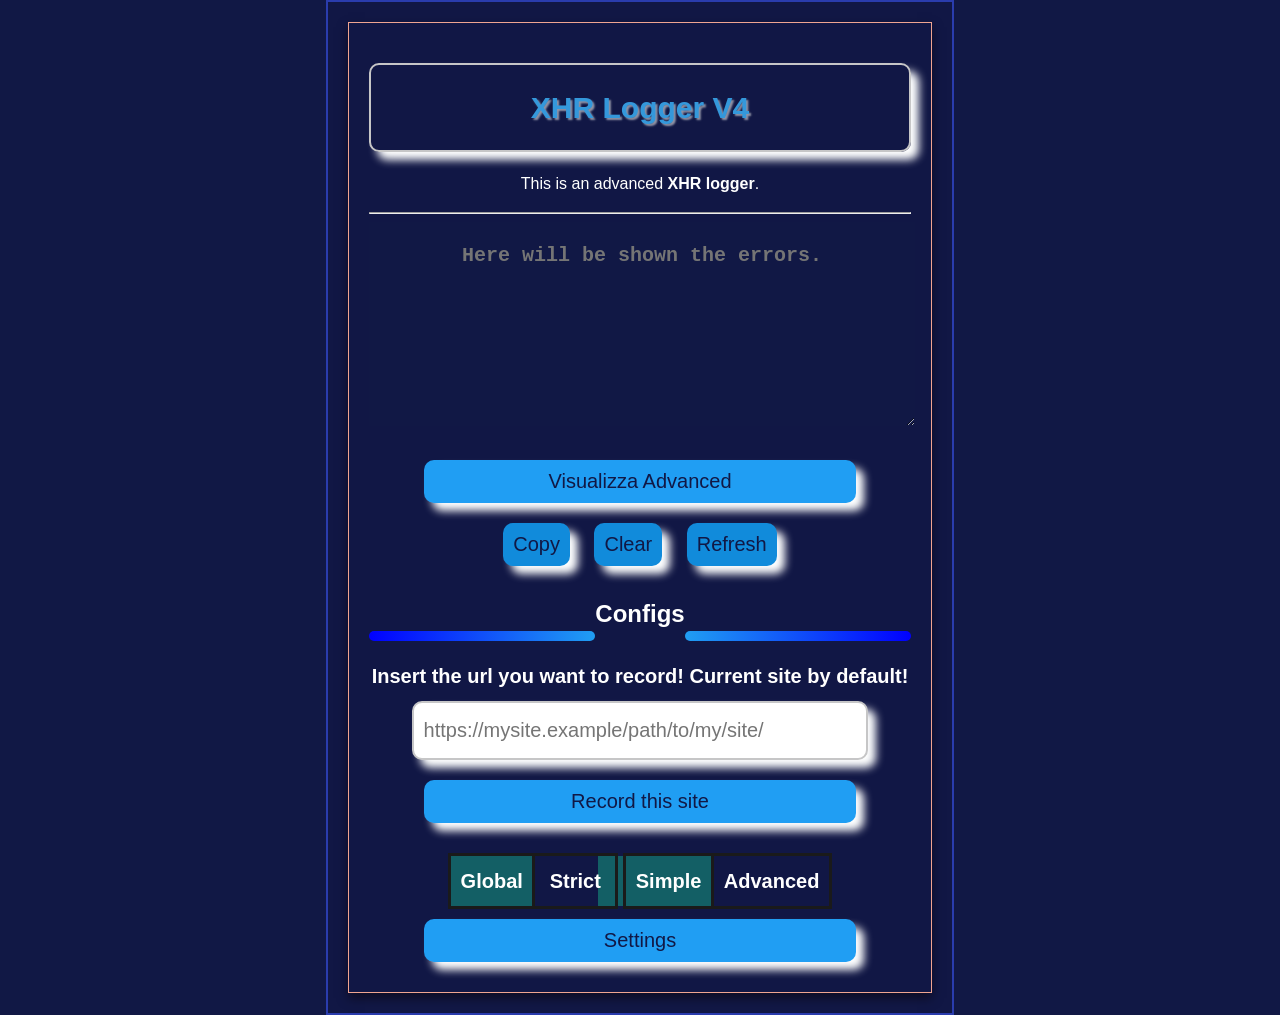
<file: actions/index.html>
<!DOCTYPE html>
<html lang="en">

<head>
    <meta charset="UTF-8">
    <meta name="viewport" content="width=device-width, initial-scale=1.0">
    <title>XHR Logger v4</title>
    <link rel="stylesheet" href="../css/style.css">
    <script src="../js/script.js"></script>
    <style>
        #results {
            display: none;
        }

        #json {
            display: block;
        }

        #on_offE {
            display: none;
        }
        #message{
            display: none;
        }
        .error{
            color: red;
            font-weight: bold;
            font-family: 'Courier New', Courier, monospace;
        }
    </style>
</head>

<body>
    <div class="box">
        <div class="content">
            <div id="message">Data</div>
            <div class="title">XHR Logger V4</div>
            <div class="description">
                <p>
                    This is an advanced <b>XHR logger</b>.
                </p>
                <div id="on_offE">
                <hr>
                    <input id="toggle-onE" class="toggle toggle-left" value="false" name="onon" type="radio" checked>
                    <label for="toggle-onE" class="btn">On</label>
                    <input id="toggle-offE" class="toggle toggle-right" value="true" name="onon" type="radio">
                    <label for="toggle-offE" class="btn">Off</label>
                </div>
                <hr>
                <textarea id="json" placeholder="Here will be shown the errors."></textarea>

                <div id="count"></div>
                <br>
                <div class="advc">
                    <div id="results"></div>
                    <button type="button" id="toggleButton">Visualizza Advanced</button>
                </div>
                <button type="button" class="secondary" id="copy">Copy</button>
                <button type="button" class="secondary" id="clear">Clear</button>
                <button type="button" class="secondary" id="refresh">Refresh</button>
                <br>
                <h2 class="divider line glow">Configs</h2>
                <label for="inp">Insert the url you want to record! Current site by default!</label>
                <input id="inp" placeholder="https://mysite.example/path/to/my/site/" type="text">
                <button id="smb" type="button">Record this site</button>
                <br>
                <input id="toggle-on" class="toggle toggle-left" value="false" name="fetch" type="radio" checked>
                <label for="toggle-on" class="btn">Global</label>
                <input id="toggle-off" class="toggle toggle-right" value="true" name="fetch" type="radio">
                <label for="toggle-off" class="btn">Strict</label>

                <input id="toggle-on2" class="toggle toggle-left" value="false" name="adv" type="radio" checked>
                <label for="toggle-on2" class="btn">Simple</label>
                <input id="toggle-off2" class="toggle toggle-right" value="true" name="adv" type="radio">
                <label for="toggle-off2" class="btn">Advanced</label>
                <br>
                <button id="settings" type="button">Settings</button>
            </div>
        </div>
    </div>
</body>

</html>
</file>
<file: css/style.css>
html,
   body {
       width: 300px;
       overflow: hidden;
       font-family: sans-serif;
       font-size: 16px;
       line-height: 1.5;
       color: #ffffff;
       background-color: #111845;
       text-align: center;
       margin: 0 auto;
       display: flex;
       z-index: -1;
       align-items: center;
       justify-content: center;
       min-width: 70%;
   }

   html::-webkit-scrollbar {
       display: none;
   }

   .title {
       font-size: 30px;
       font-weight: bold;
       margin-top: 20px;
       padding: 20px;
       border: 2px solid #c6c6c7;
       color: #3498db;
       text-shadow: 2px 2px 2px #9396a8;
       box-shadow: 8px 8px 8px #feffff;
       border-radius: 10px;
       margin-bottom: 20px;
   }

   .content {
       border: 1px solid #f0a591;
       padding: 20px;
       box-shadow: 0 5px 10px rgba(9, 0, 0, 0.5);
   }

   input {
       border: 2px solid #c6c6c7;
       box-shadow: 8px 8px 8px #feffff;
       text-decoration: none;
       transition: 0.5s;
       border-radius: 10px;
       padding: 10px;
       margin: 10px;
       font-size: 20px;
       width: 80%;
       height: 35px;
       outline: none;
       color: #111845;
   }

   input:focus {
       box-shadow: 8px 8px 8px #2afcfc;
   }

   button {
       border: 2px solid #c6c6c7;
       box-shadow: 8px 8px 8px #feffff;
       text-decoration: none;
       transition: 0.5s;
       border-radius: 10px;
       padding: 10px;
       margin: 10px;
       font-size: 20px;
       width: 80%;
       height: auto;
       outline: none;
       color: #111845;
       background-color: #209ef3;
       border: none;
       cursor: pointer;
       user-select: none;
   }

   button:hover {
       background-color: #e74c3c;
       color: white;
       transition: 0.5s;
       border: none;
   }

   button:active {
       box-shadow: none;
       transform: translate(8px, 8px);
   }

   label {
       font-size: 20px;
       font-weight: bold;
       margin-top: 20px;
       text-decoration: none;
       transition: 0.5s;
       word-wrap: break-word;
   }



   .box {
       width: 100%;
       height: 100%;
       background: #111845a6;
       box-sizing: border-box;
       overflow: hidden;
       box-shadow: 0 20px 50px rgb(23, 32, 90);
       border: 2px solid #2a3cad;
       padding: 20px;
       position: relative;
   }

   #json {
       overflow: scroll;
       word-wrap: break-word;
       word-break: break-all;
       width: 100%;
       height: 200px;
       background: transparent;
       color: #ffffff;
       font-family: 'Courier New', Courier, monospace;
       border: none;
       background-color: #111845;
       cursor: pointer;
   }

   #json::placeholder {
       text-align: center;
       font-size: 20px;
       font-weight: bold;
       margin-top: 20px;
       padding: 20px;
   }

   #json::-webkit-scrollbar {
       display: none;
   }

   /*#json:hover {}*/

   button.secondary {
       background-color: #118bdb;
       width: auto;
   }

   .divider {
       display: flex;
   }

   .divider::before,
   .divider::after {
       content: '';
       flex: 1;
   }

   .glow::before,
   .glow::after {
       margin-top: calc(13%/2);
       height: 10px;
       /*
            filter: blur(5px);
            -webkit-filter: blur(5px);*/
       border-radius: 10px;
   }

   .glow::before {
       background: linear-gradient(to right, blue, #209ef3);
   }

   .glow::after {
       background: linear-gradient(to left, blue, #209ef3);
   }

   /* Stili per gli input disabilitati */
   input:disabled {
       background-color: #ccc;
       /* Cambia il colore dello sfondo per gli input disabilitati */
       color: #888;
       /* Cambia il colore del testo per gli input disabilitati */
          /* Cambia il cursore per indicare che l'input è disabilitato */
   }

   /* Stili per i pulsanti disabilitati */
   button:disabled {
       background-color: #ccc;
       /* Cambia il colore dello sfondo per i pulsanti disabilitati */
       color: #888;
       /* Cambia il colore del testo per i pulsanti disabilitati */
          /* Cambia il cursore per indicare che il pulsante è disabilitato */
   }

   .btn {
       border: 3px solid #1a1a1a;
       display: inline-block;
       padding: 10px;
       position: relative;
       text-align: center;
       transition: background 600ms ease, color 600ms ease;
   }

   input[type="radio"].toggle {
       display: none;
   }

   input[type="radio"].toggle+label {
       cursor: pointer;
       min-width: 60px;
   }

   input[type="radio"].toggle+label:hover {
       background: none;
       color: #1a1a1a;
   }

   input[type="radio"].toggle+label:after {
       background: #17e7a2;
       content: "";
       height: 100%;
       position: absolute;
       top: 0;
       transition: left 200ms cubic-bezier(0.77, 0, 0.175, 1);
       width: 100%;
       z-index: -1;
   }

   input[type="radio"].toggle.toggle-left+label {
       border-right: 0;
   }

   input[type="radio"].toggle.toggle-left+label:after {
       left: 100%;
   }

   input[type="radio"].toggle.toggle-right+label {
       margin-left: -5px;
   }

   input[type="radio"].toggle.toggle-right+label:after {
       left: -100%;
   }

   input[type="radio"].toggle:checked+label {
       cursor: default;
       color: #fff;
       transition: color 200ms;
   }

   input[type="radio"].toggle:checked+label:after {
       left: 0;
   }



   /* Aggiungi un CSS per l'effetto shake */
   .shake {
       transition: shake 0.2s ease-in-out;
   }

   .valid {
       border: 2px solid green;
       color: green;
       /* Cambia il colore del bordo a verde */
   }

   .invalid {
       border: 2px solid red;
       color: red;
       /* Cambia il colore del bordo a rosso */
   }
   .invalid::placeholder {
       color: red;
   }

   /* Aggiungi un'altra regola CSS per l'effetto di shake */
   @keyframes shake {
       0% {
           transform: translateX(0);
       }

       20% {
           transform: translateX(-5px);
       }

       40% {
           transform: translateX(5px);
       }

       60% {
           transform: translateX(-5px);
       }

       80% {
           transform: translateX(5px);
       }

       100% {
           transform: translateX(0);
       }
   }
</file>
